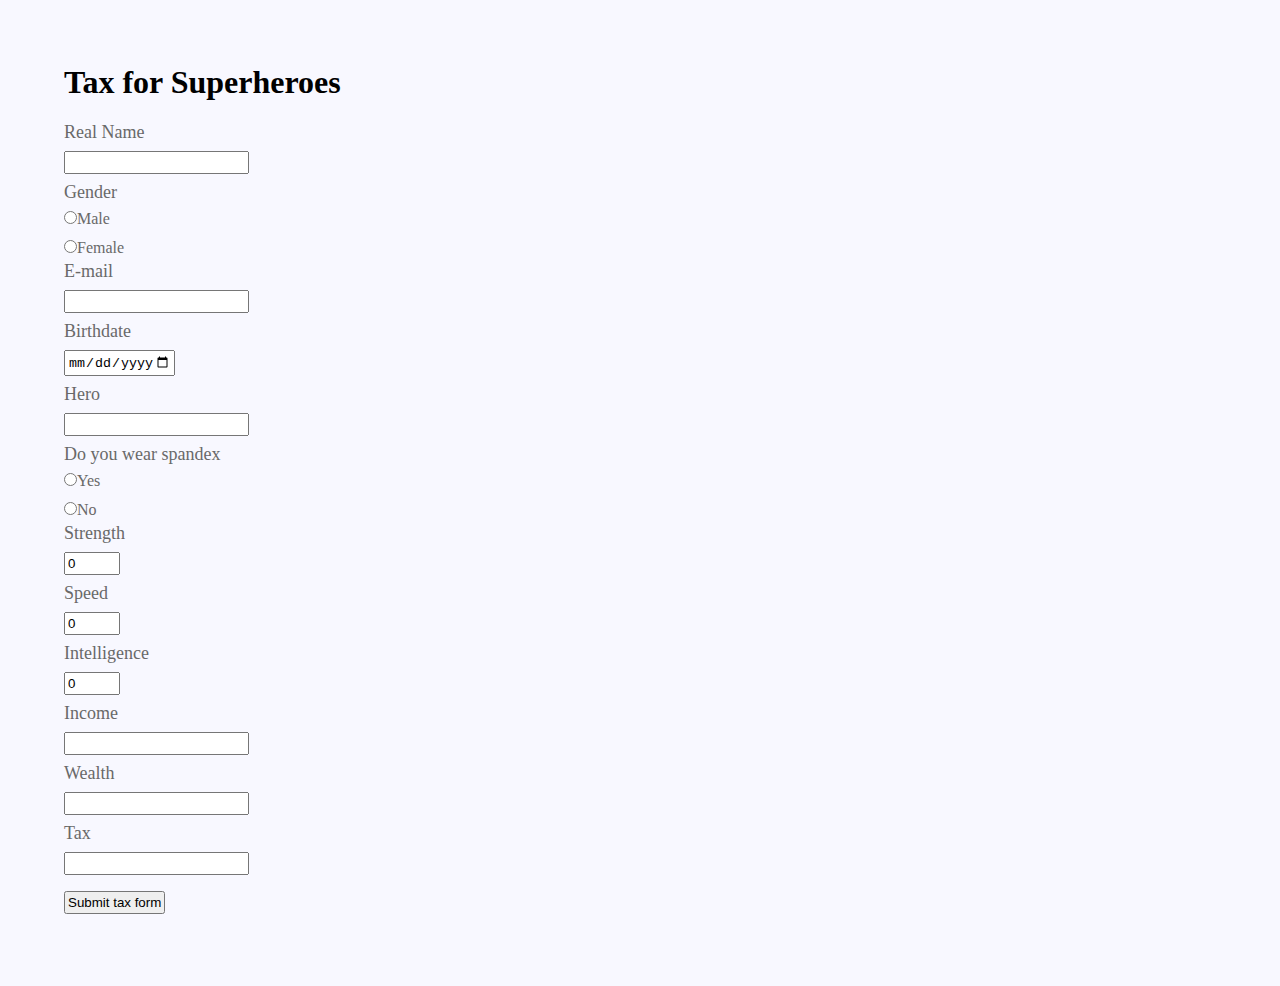
<file: Assignment6/index.html>
<!DOCTYPE html>
<html>
    <head>
        <meta charset="utf-8">
        <link rel="stylesheet" href="css/style.css">
        <script src="script/script.js"></script>
        <title>Norwegian Tax Administration - Tax form</title>
    </head>

    <body>
        <h1>Tax for Superheroes</h1>
        <div class="form_group">
            <form action="http://folk.ntnu.no/michaedm/norwegian-tax-administration/receive.php" method="post" id="form1">

                <label for="name">Real Name</label><br>
                <input type="text" name="name" id="name" value="" required><br>

                <label class="gender" for="male">Gender</label><br>
                <input type="radio" name="gender" class="gender" id="male" value="male" required>Male

                <label class="gender" for="female"></label><br>
                <input type="radio" name="gender" class="gender" id="female" value="female">Female<br>

                <label for="email">E-mail</label><br>
                <input type="email" name="email" id="email" value="" required><br>

                <label for="birthdate">Birthdate</label><br>
                <input type="date" name="birthday" id="birthdate" value="" max="1987-12-31" required><br>

                <label for="hero">Hero</label><br>
                <input type="text" name="hero" id="hero" value="" required><br>

                <label class="spandex" for="yesSpandex">Do you wear spandex</label><br>
                <input type="radio" name="spandex" id="yesSpandex" value="True" required>Yes<br>

                <label class="spandex" for="noSpandex"></label>
                <input type="radio" name="spandex" id="noSpandex" value="False">No<br>

                <label for="strength">Strength</label><br>
                <input type="number" name="strength" id="strength" min="0" max="10" value = 0 required><br>

                <label for="speed">Speed</label><br>
                <input type="number" name="speed" id="speed" min="0" max="10" value = 0 required><br>

                <label for="intelligence">Intelligence</label><br>
                <input type="number" name="intelligence" id="intelligence" min="0" max="10" value = 0 required><br>

                <label for="income">Income</label><br>
                <input type="number" name="income" id="income" min="0" required onblur="CalculateTax()"><br>

                <label for="wealth">Wealth</label><br>
                <input type="number" name="wealth" id="wealth" min="0" required onblur="CalculateTax()"><br>

                <label for="tax">Tax</label><br>
                <input type="text" name="tax" id="tax" value="" readonly><br>

                <input type="submit" value="Submit tax form">
            </form>
        </div>
    </body>
</html>
</file>
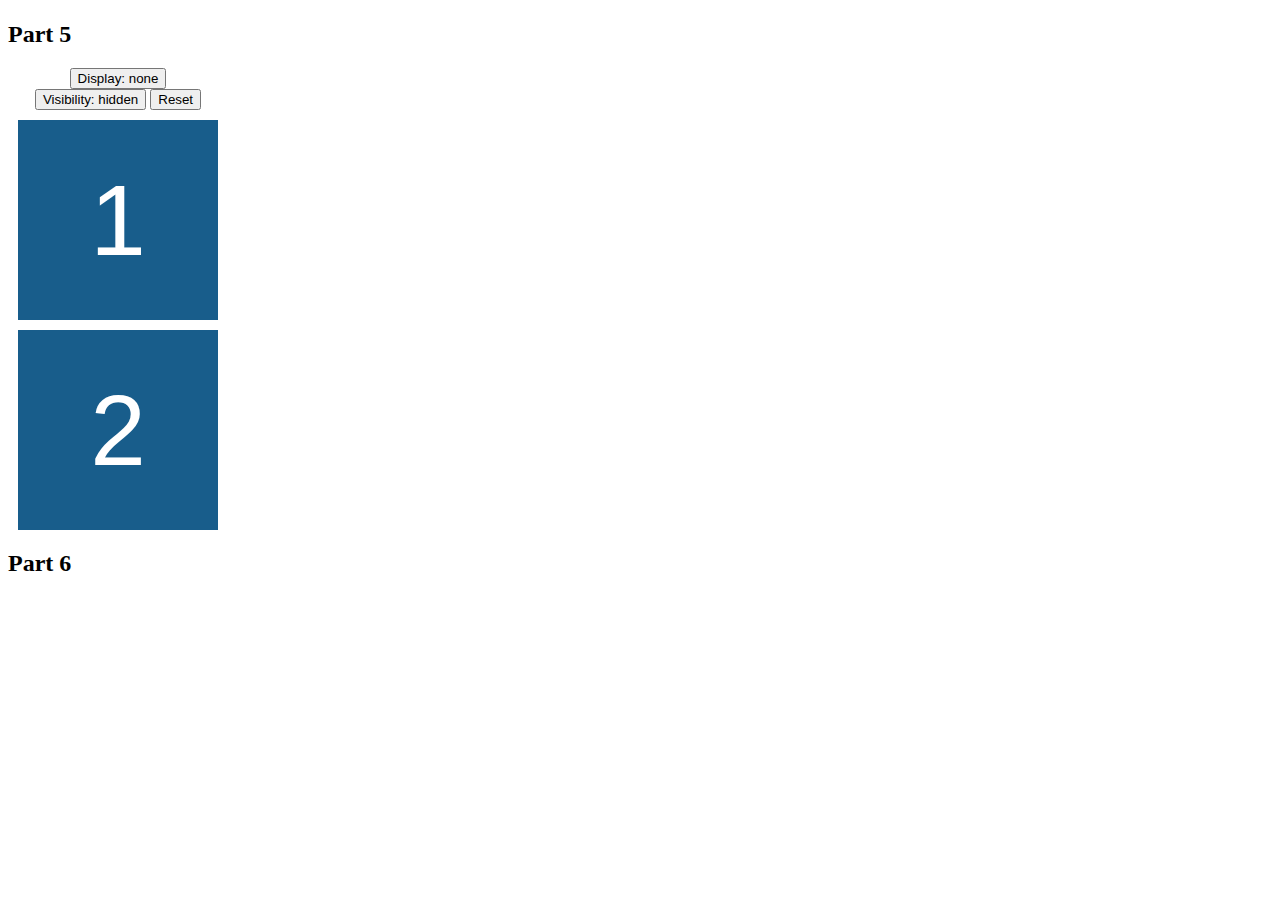
<file: src/index.html>
<!DOCTYPE html>
<html>
  <head>
    <meta charset="utf-8">
    <title>IT2805 assignment 5: JavaScript introduction</title>

    <style>
      .box{
        /* Sets the size and position of each box */
        width: 200px;
        height: 200px;
        background-color: #185D8B;
        margin: 10px;

        /* Sets the font within each box*/
        color: #fff;
        font-family: Helvetica, Arial, sans-serif;
        text-align: center;
        line-height: 200px;
        font-size: 100px;
      }

      .buttons{
        width: 200px;
        margin: 10px;
        text-align: center;
      }
    </style>
  </head>
  <body>

    <h1 id='title'></h1>

    <h2>Part 5</h2>
    <div class="buttons">
      <button>Display: none </button>
      <button>Visibility: hidden</button>
      <button>Reset</button>
    </div>
    <div class="box" id='magic'> 1 </div>
    <div class="box"> 2 </div>

    <h2>Part 6</h2>
    <ul id='tech'>
    </ul>

  </body>
</html>
</file>
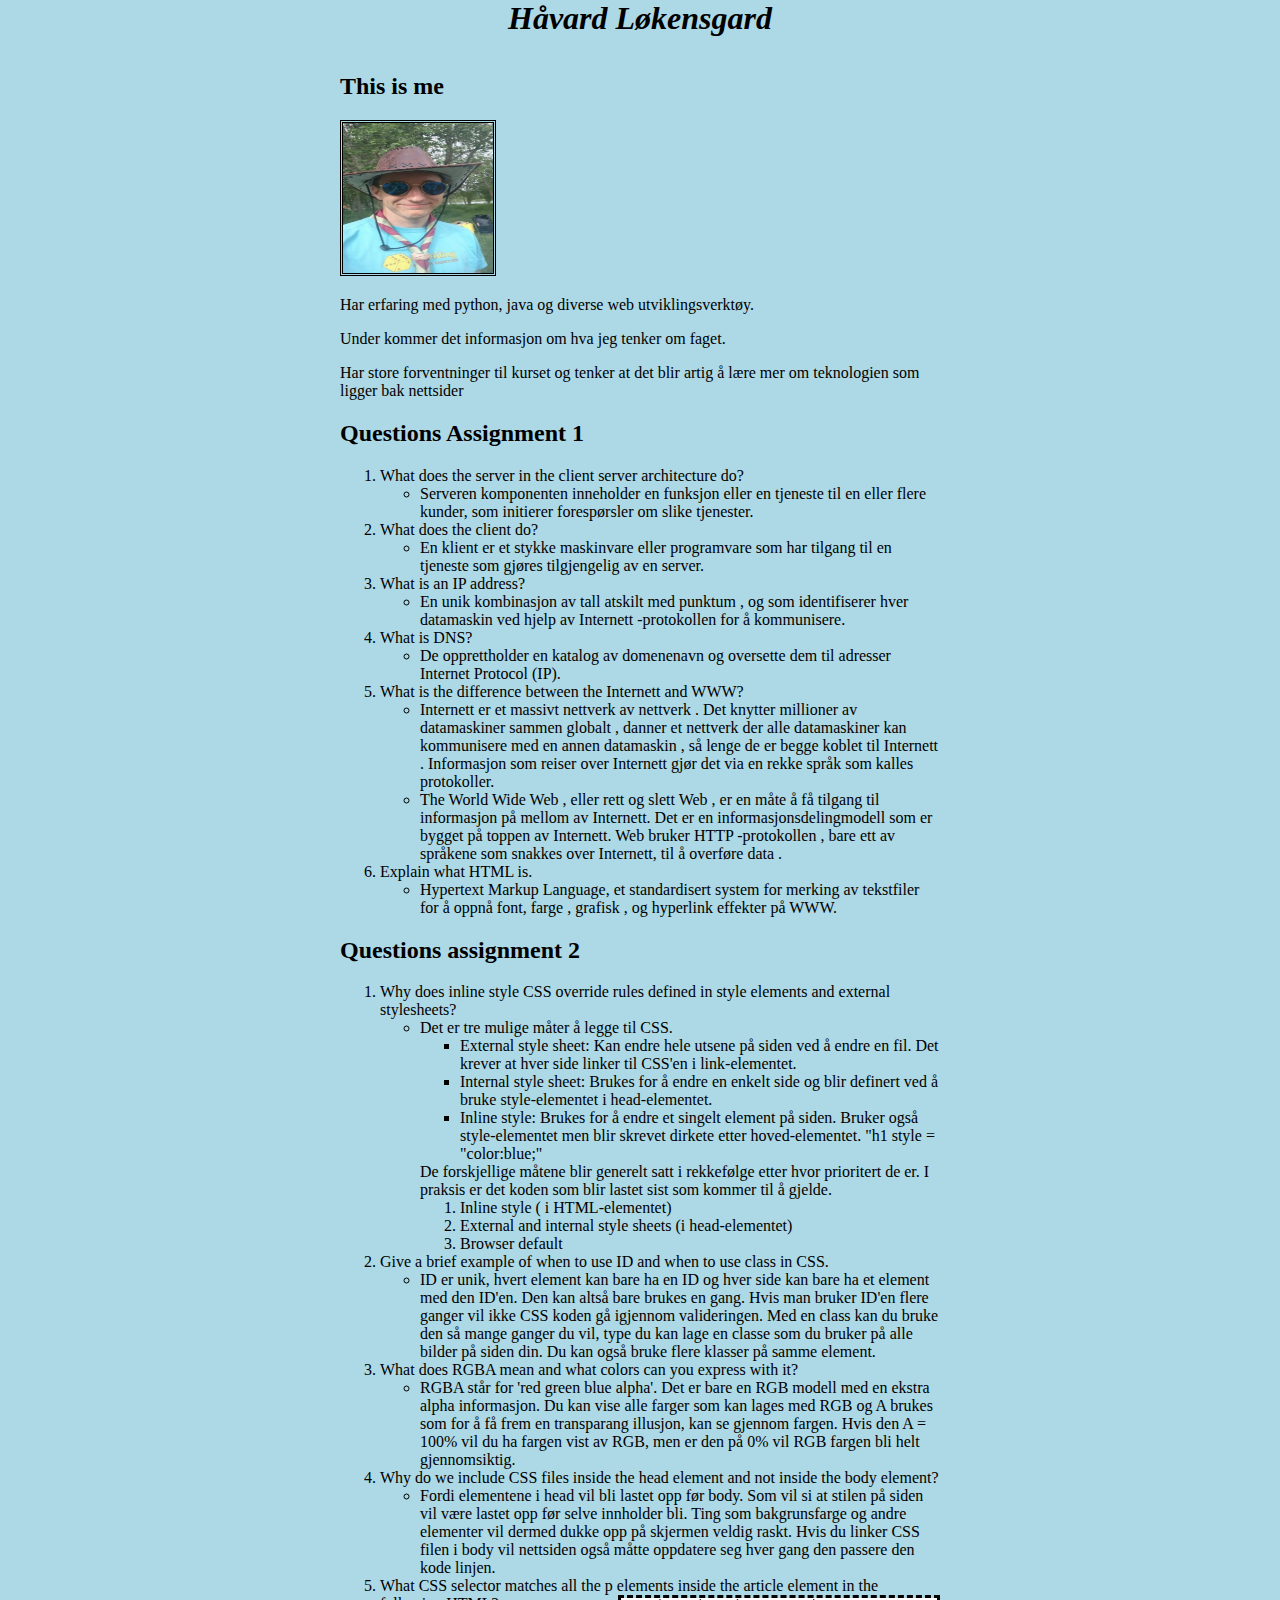
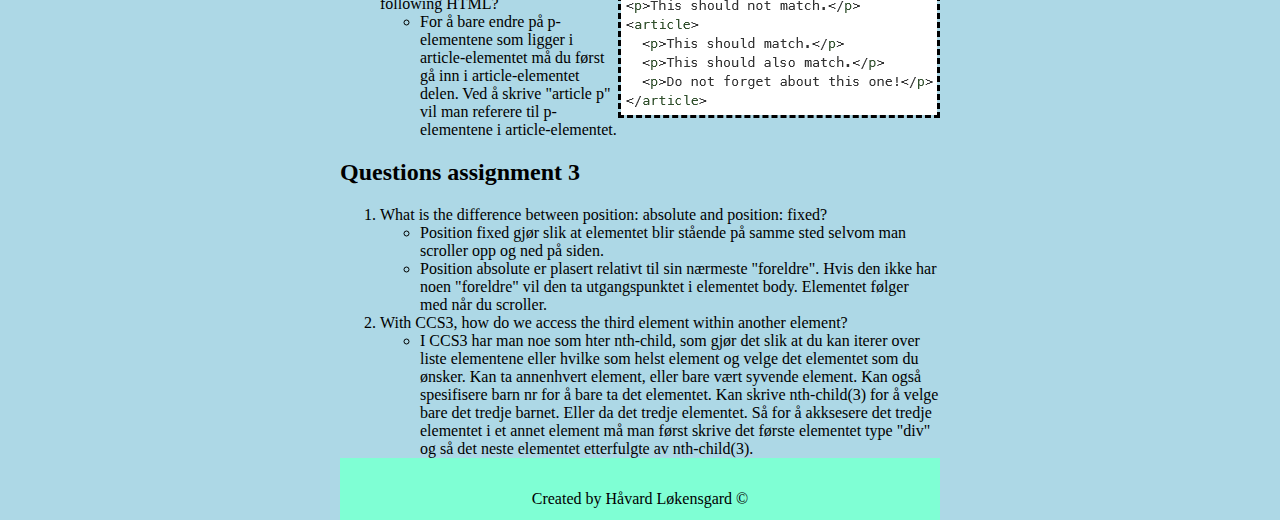
<file: src/about.html>
<!DOCTYPE html>
<html lang="en">
<head>
    <meta charset="UTF-8">
    <title>About</title>
    <link rel="shortcut icon" href ="img/favicon-16x16.png" />

    <link rel="stylesheet" href="css/style.css">

</head>
<body>

    <header class ="header ">
        <h1>Håvard Løkensgard</h1>
        <p></p>
    </header>

    <section>
        <header>
            <h2> This is me </h2>
            <img border = 2px class = "imgSize150" src="img/meg.jpg" height="348" width="363" >
            <p>Har erfaring med python, java og diverse web utviklingsverktøy. </p>
            <p>Under kommer det informasjon om hva jeg tenker om faget.</p>
            <p>Har store forventninger til kurset og tenker at det blir artig å lære mer om teknologien som ligger bak nettsider</p>
        </header>

        <h2>Questions Assignment 1</h2>
        <ol>
            <li>What does the server in the client server architecture do?
                <ul>
                    <li>Serveren komponenten inneholder en funksjon eller en tjeneste til en eller flere kunder, som initierer forespørsler om slike tjenester.
                    </li>
                </ul>
            </li>
            <li>What does the client do?
                <ul>
                    <li>
                        En klient er et stykke maskinvare eller programvare som har tilgang til en tjeneste som gjøres tilgjengelig av en server.
                    </li>
                </ul>
            </li>
            <li>What is an IP address?
                <ul>
                    <li>
                        En unik kombinasjon av tall atskilt med punktum , og som identifiserer hver datamaskin ved hjelp av Internett -protokollen for å kommunisere.
                    </li>
                </ul>
            </li>
            <li>What is DNS?
                <ul>
                    <li>
                        De opprettholder en katalog av domenenavn og oversette dem til adresser Internet Protocol (IP).
                    </li>
                </ul>
            </li>
            <li>What is the difference between the Internett and WWW?
                <ul>
                    <li>
                        Internett er et massivt nettverk av nettverk . Det knytter millioner av datamaskiner sammen globalt , danner et nettverk der alle datamaskiner kan kommunisere med en annen datamaskin , så lenge de er begge koblet til Internett . Informasjon som reiser over Internett gjør det via en rekke språk som kalles protokoller.
                    </li>
                    <li>
                        The World Wide Web , eller rett og slett Web , er en måte å få tilgang til informasjon på mellom av Internett. Det er en informasjonsdelingmodell som er bygget på toppen av Internett. Web bruker HTTP -protokollen , bare ett av språkene som snakkes over Internett, til å overføre data .
                    </li>
                </ul>
            </li>
            <li>Explain what HTML is.
                <ul>
                    <li>
                        Hypertext Markup Language, et standardisert system for merking av tekstfiler for å oppnå font, farge , grafisk , og hyperlink effekter på WWW.
                    </li>
                </ul>
            </li>
        </ol>

        <h2>Questions assignment 2</h2>
        <ol>
            <li>Why does inline style CSS override rules defined in style elements and external stylesheets?
                <ul>
                    <li>
                        Det er tre mulige måter å legge til CSS.
                        <ul>
                            <li>
                                External style sheet: Kan endre hele utsene på siden ved å endre en fil. Det
                                krever at hver side linker til CSS'en i link-elementet.
                            </li>
                            <li>
                                Internal style sheet: Brukes for å endre en enkelt side og blir definert ved å
                                bruke style-elementet i head-elementet.
                            </li>
                            <li>
                                Inline style: Brukes for å endre et singelt element på siden. Bruker også style-elementet
                                men blir skrevet dirkete etter hoved-elementet. "h1 style = "color:blue;"
                            </li>
                        </ul>
                        De forskjellige måtene blir generelt satt i rekkefølge etter hvor prioritert de er. I praksis er det
                        koden som blir lastet sist som kommer til å gjelde.
                        <ol>
                            <li>
                                Inline style ( i HTML-elementet)
                            </li>
                            <li>
                                External and internal style sheets (i head-elementet)
                            </li>
                            <li>
                                Browser default
                            </li>
                        </ol>



                    </li>
                </ul>
            </li>
            <li>Give a brief example of when to use ID and when to use class in CSS.
                <ul>
                    <li>
                        ID er unik, hvert element kan bare ha en ID og hver side kan bare ha et element med den ID'en.
                        Den kan altså bare brukes en gang.
                        Hvis man bruker ID'en flere ganger vil ikke CSS koden gå igjennom valideringen.
                        Med en class kan du bruke den så mange ganger du vil, type du kan lage en classe som du bruker på alle
                        bilder på siden din. Du kan også bruke flere klasser på samme element.

                    </li>
                </ul>
            </li>
            <li>What does RGBA mean and what colors can you express with it?
                <ul>
                    <li>
                        RGBA står for 'red green blue alpha'. Det er bare en RGB modell med en ekstra alpha informasjon.
                        Du kan vise alle farger som kan lages med RGB og A brukes som for å få frem en transparang illusjon, kan se
                        gjennom fargen. Hvis den A = 100% vil du ha fargen vist av RGB, men er den på 0% vil RGB fargen bli helt
                        gjennomsiktig.

                    </li>
                </ul>
            </li>
            <li>Why do we include CSS files inside the head element and not inside the body element?
                <ul>
                    <li>
                        Fordi elementene i head vil bli lastet opp før body. Som vil si at stilen på siden vil være
                        lastet opp før selve innholder bli. Ting som bakgrunsfarge og andre elementer vil dermed dukke
                        opp på skjermen veldig raskt.
                        Hvis du linker CSS filen i body vil nettsiden også måtte oppdatere seg hver gang den passere den
                        kode linjen.

                    </li>
                </ul>
            </li>
            <li>What CSS selector matches all the p elements inside the article element in the following HTML?
                <img  style = "float: right" class ="pythonImg" = 2px src="img/htmlkode.png"/>
                <ul>
                    <li>
                        For å bare endre på p-elementene som ligger i article-elementet må du først gå inn i article-elementet
                        delen. Ved å skrive "article p" vil man referere til p-elementene i article-elementet.

                    </li>
                </ul>
            </li>

        </ol>

        <h2>Questions assignment 3</h2>
        <ol>
            <li>What is the difference between position: absolute and position: fixed?
                <ul>
                    <li>
                        Position fixed gjør slik at elementet blir stående på samme sted selvom man scroller opp og ned på siden.

                    </li>
                    <li>
                        Position absolute er plasert relativt til sin nærmeste "foreldre". Hvis den ikke har noen "foreldre"
                        vil den ta utgangspunktet i elementet body. Elementet følger med når du scroller.
                    </li>
                </ul>
            </li>
            <li>
                With CCS3, how do we access the third element within another element?
                <ul>
                    <li>
                        I CCS3 har man noe som hter nth-child, som gjør det slik at du kan iterer over
                        liste elementene eller hvilke som helst element og velge det elementet som du ønsker.
                        Kan ta annenhvert element, eller bare vært syvende element. Kan også spesifisere barn nr
                        for å bare ta det elementet. Kan skrive nth-child(3) for å velge bare det tredje barnet. Eller da
                        det tredje elementet.
                        Så for å akksesere det tredje elementet i et annet element må man først skrive det første
                        elementet type "div" og så det neste elementet etterfulgte av nth-child(3).
                    </li>
                </ul>
            </li>
        </ol>




        <footer>
            <p>
                Created by Håvard Løkensgard &copy;
            </p>
        </footer>
    </section>

</body>
</html>
</file>
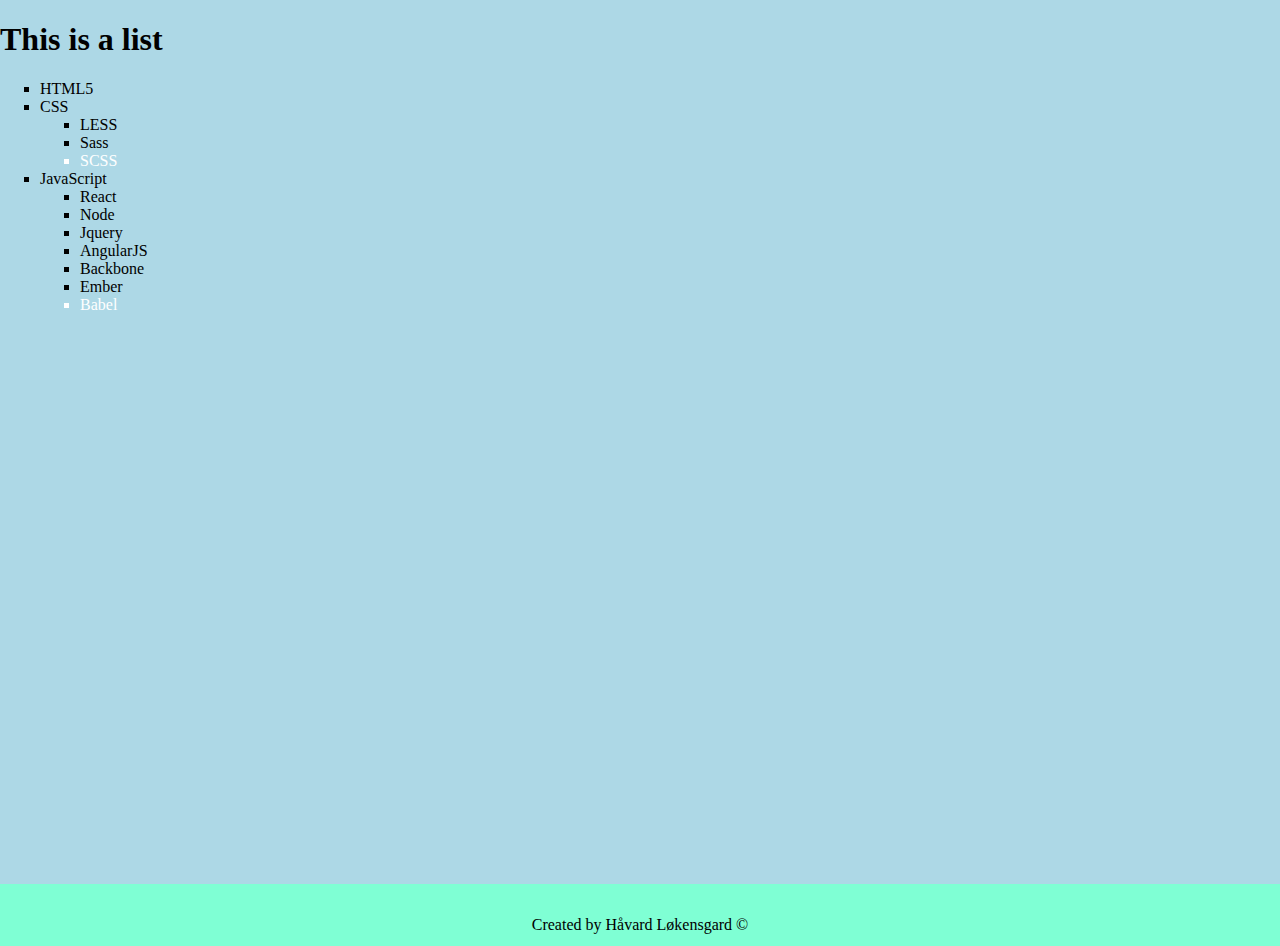
<file: src/list.html>
<!DOCTYPE html>
<html>
  <head>
    <link rel="stylesheet" href="css/style.css">
    <meta charset="utf-8">
    <title>A list apart</title>
  </head>
  <body>

    <div class="wrapper">
      <h1>This is a list</h1>
      <ul>
        <li>HTML5</li>
        <li>CSS</li>
          <ul>
            <li>LESS</li>
            <li>Sass</li>
            <li>SCSS</li>
          </ul>
        <li>JavaScript</li>
          <ul>
            <li>React</li>
            <li>Node</li>
            <li>Jquery</li>
            <li>AngularJS</li>
            <li>Backbone</li>
            <li>Ember</li>
            <li>Babel</li>
          </ul>
      </ul>

      <footer>
        <p>
            Created by Håvard Løkensgard &copy;
        </p>
      </footer>
    </div>

  </body>
</html>
</file>
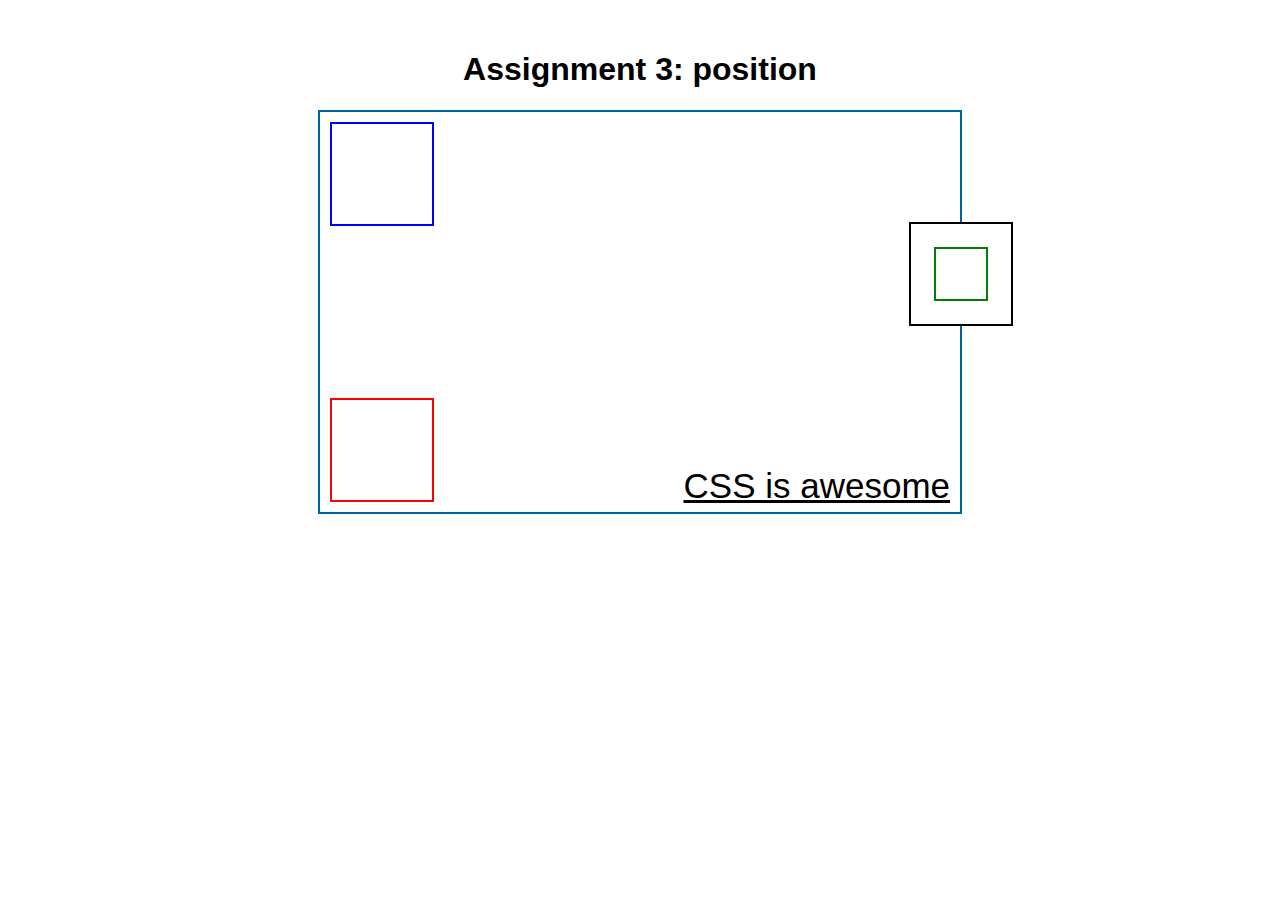
<file: src/position.html>
<html>
<head>
	<title>IT2805</title>

	<style type="text/css">

		html, body{
			margin: 0;
			padding: 0;
			height: 100%;
		}
		/* Part 1 */


		.header{
			font-family: sans-serif;
			padding-top: 30px;
			margin-bottom: 40px;
			margin: auto;
			text-align: center;
		}

		.box{
			border-width: 2px;
			border-color: #0060A3;
			border-style: solid;
			height: 400px;

			width: 50%;
			margin: auto;

			position: relative;
			overflow: visible;

		}

		.one{
			width: 100px;
			height: 100px;
			border-width: 2px;
			border-color: blue;
			border-style: solid;

			position: absolute;
			margin: auto;
			margin-left: 10px;
			margin-top: 10px;
		}

		.two{
			width: 100px;
			height: 100px;
			border-width: 2px;
			border-color: red;
			border-style: solid;
			background-color: #fff;

			position: absolute;
			margin: auto;
			margin-top: 286px;
			margin-left: 10px;

		}

		.three{
			width: 100px;
			height: 100px;
			border-width: 2px;
			border-color: black;
			border-style: solid;
			background-color: #fff;

			position: relative;
			margin: auto;
			margin-top: 110px;
			margin-right: -53px;
		}

		.five{
			bottom: 10px;
			right: 10px;
			font-size: 35px;
			font-family: sans-serif;

			position: relative;
			text-align: right;
			top: 140px;
			margin: auto;

		}

		.four{
			width: 50px;
			height: 50px;
			border-width: 2px;
			border-color: green;
			border-style: solid;

			position: relative;
			margin: auto;
			margin-top: 23px;
			margin-right: 23px;

		}

		/* Part 2 */
		.five a:hover {
			background-color: lightgreen;
		}

		.five a:visited {
			background-color: cyan;
		}

		.five a:active{
			background-color: hotpink;
		}


		.five a:link {
			background-color: white;
			color: black;
		}

	</style>
</head>
<body>

		<div class="header">
			<h1>Assignment 3: position</h1>
		</div>

		<div class="box">
			<div class="one"></div>
			<div class="two"></div>
			<div class="three">
				<div class="four"></div>
			</div>
			<div class="five">
				<a target ="_blank" href = "https://developer.mozilla.org/en-US/docs/Web/CSS">CSS is awesome</a>
			</div>
		</div>



</body>
</html>
</file>
<file: Assignment6/css/style.css>
body{
    background-color: ghostwhite;
    margin: 5%;
}

label {
    color: dimgrey;
    font-size: large;
}

input {
    padding: 2px 2px;
    margin: 8px 0;
}

#form1 {
    color: dimgray;
    font-size:medium;
}
</file>
<file: src/css/style.css>
html{
    height: 100%;

}

.header h1{
    font-style: italic;
    color: black;
    font-family: Georgia, Verdana, Serif;
    margin: auto;
    text-align: center;

}

body {

    background-color:lightblue;
    align-content: center;
    margin: auto;
    position: relative;
    height: 100%;

}

p {
    font-family: "Times New Roman", Verdana, Serif;
}

.imgSize150 {
    max-width: 150px;
    max-height: 150px;
    border: double;

}

.pythonImg {
    align-items: left;
    border: dashed;

}

section {
    max-width: 75ch;
    margin: auto;
    position: relative;
    padding-bottom: 46px;
    margin-bottom: auto;
    clear: both;
    min-height: 100%;
    overflow: auto;

}
section ol {
    height: 100%;
    position: relative;
}

section ol li {
    height: 100%;
    position: relative;
}

.center {
    margin: auto;
    width: 50%;

}



.wrapper {
    margin: auto;
    position: relative;
    padding-bottom: 46px;
    margin-bottom: auto;
    clear: both;
    min-height: 100%;
    overflow: auto;
}
.wrapper ul {
    list-style-type: square;
    height: 100%;
    position: relative;
}

.wrapper ul li:last-child {
    color: white;
    height: 100%;
    position: relative;
}


footer {
    position: absolute;
    right: 0;
    left: 0;
    bottom: 0;
    padding: 1rem;
    background-color: aquamarine;
    text-align: center;
    margin: auto;
    height: 30px;
    margin-top: 3rem;


}
</file>
